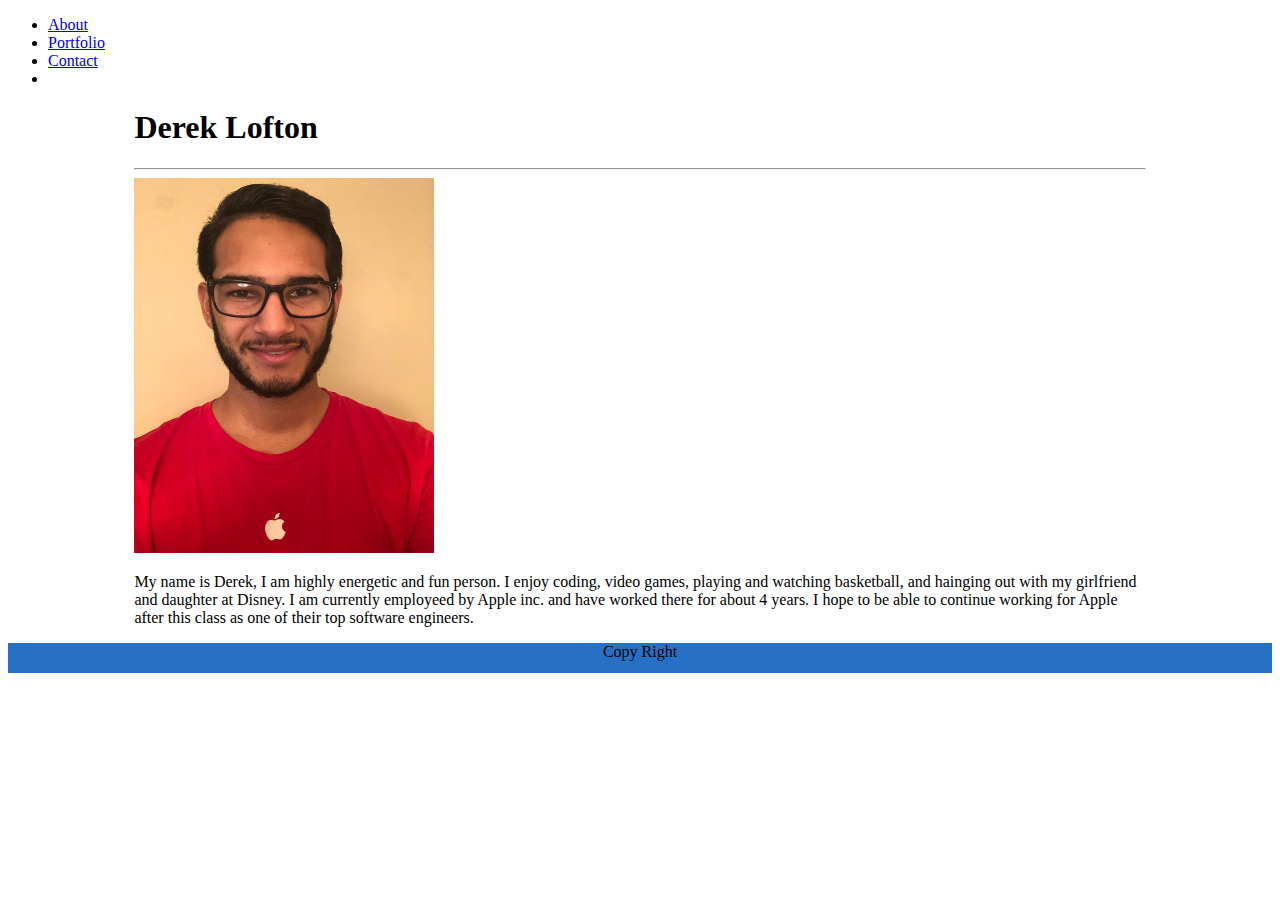
<file: index.html>
<!DOCTYPE html>
<html lang="en">
<head>
    <meta charset="UTF-8">
    <meta name="viewport" content="width=device-width, initial-scale=1.0">
    <meta http-equiv="X-UA-Compatible" content="ie=edge">
    <link rel="stylesheet" href="https://stackpath.bootstrapcdn.com/bootstrap/4.1.3/css/bootstrap.min.css" integrity="sha384-MCw98/SFnGE8fJT3GXwEOngsV7Zt27NXFoaoApmYm81iuXoPkFOJwJ8ERdknLPMO" crossorigin="anonymous">
    <link href="https://fonts.googleapis.com/css?family=Great+Vibes" rel="stylesheet">
    <link rel="stylesheet" href="style.css">

    <title>Bootstrap-Portfolio</title>

</head>
<body>

    
        <ul class="nav justify-content-end">
    
                <li class="nav-item">
                  <a class="nav-link active" href="index.html">About</a>
                </li>
                <li class="nav-item">
                  <a class="nav-link" href="portfolio.html">Portfolio</a>
                </li>
                <li class="nav-item">
                  <a class="nav-link" href="contact.html">Contact</a>
                </li>
                <li class="nav-item">
                  <a class="nav-link disabled" href="#"></a>
                </li>
              </ul>

              <div class="jumbotron">
                <h1 class="display-4">Derek Lofton</h1>               
                <hr class="my-4">
                <img src="images/IMG_1131.jpg">
                <p>             My name is Derek, I am highly energetic and fun person. I enjoy coding, 
                  video games, playing and watching basketball,
                  and hainging out with my girlfriend and daughter at Disney. I am currently
              employeed by Apple inc. and have worked there for about 4 years. I hope to be able to continue working for Apple 
          after this class as one of their top software engineers.</p>
                
              </div>

       
      
        <footer>Copy Right</footer>

    
</body>
</html>
</file>
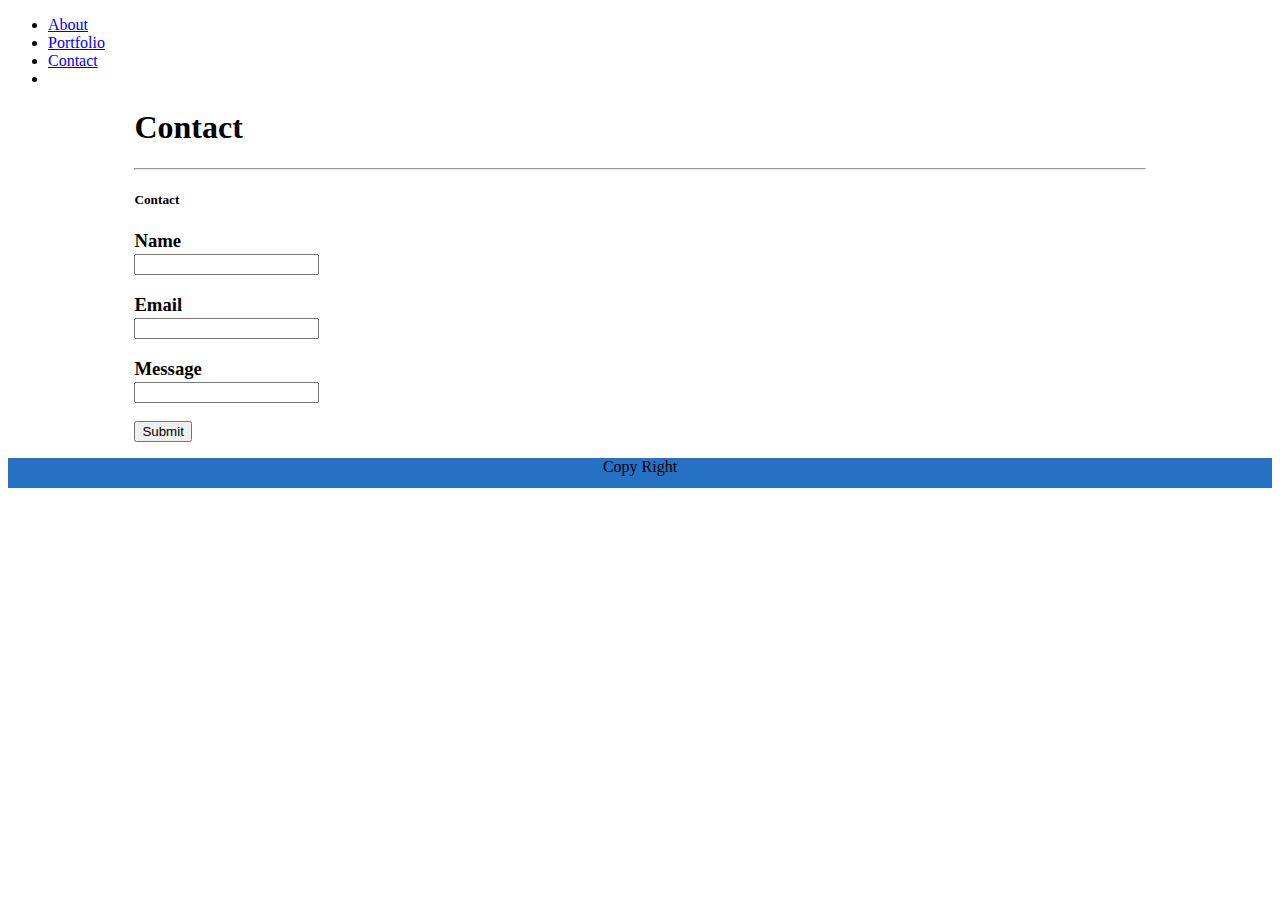
<file: contact.html>
<!DOCTYPE html>
<html lang="en">
<head>
    <meta charset="UTF-8">
    <meta name="viewport" content="width=device-width, initial-scale=1.0">
    <meta http-equiv="X-UA-Compatible" content="ie=edge">
    <link rel="stylesheet" href="https://stackpath.bootstrapcdn.com/bootstrap/4.1.3/css/bootstrap.min.css" integrity="sha384-MCw98/SFnGE8fJT3GXwEOngsV7Zt27NXFoaoApmYm81iuXoPkFOJwJ8ERdknLPMO" crossorigin="anonymous">
    <link rel="stylesheet" href="style.css">

    <title>Bootstrap-Portfolio</title>

</head>
<body>

    
        <ul class="nav justify-content-end">
    
                <li class="nav-item">
                  <a class="nav-link active" href="index.html">About</a>
                </li>
                <li class="nav-item">
                  <a class="nav-link" href="portfolio.html">Portfolio</a>
                </li>
                <li class="nav-item">
                  <a class="nav-link" href="contact.html">Contact</a>
                </li>
                <li class="nav-item">
                  <a class="nav-link disabled" href="#"></a>
                </li>
              </ul>

              <div class="jumbotron">
                <h1 class="display-4">Contact</h1>               
                <hr class="my-4">
                
                <p> <section id="Contact"><h5>Contact</h5>

                  <h3>Name
                      <br><input type="text" name="firstname"></input></h3>
                  <h3>Email
                      <br><input type="text" name="email"></input></h3>
                  </h3>
                  <h3>Message
                  <br><input type="text" name="Message"></input></h3>
                  </h3>
                  <button>Submit</button>
      
              </section></p>
                
              </div>

            
                <footer>Copy Right</footer>
</body>
</file>
<file: style.css>
.jumbotron {
    margin-left: 10%;
    margin-right: 10%;
}

img {
    width: 300px;
    height: 375px;
}

footer {
    width: 100%;
    background: rgb(38, 112, 197);
    height: 30px;
    text-align: center;
}

#photo {
    width: 49%;
    height: 20%;
    padding: 1%;
}
</file>
